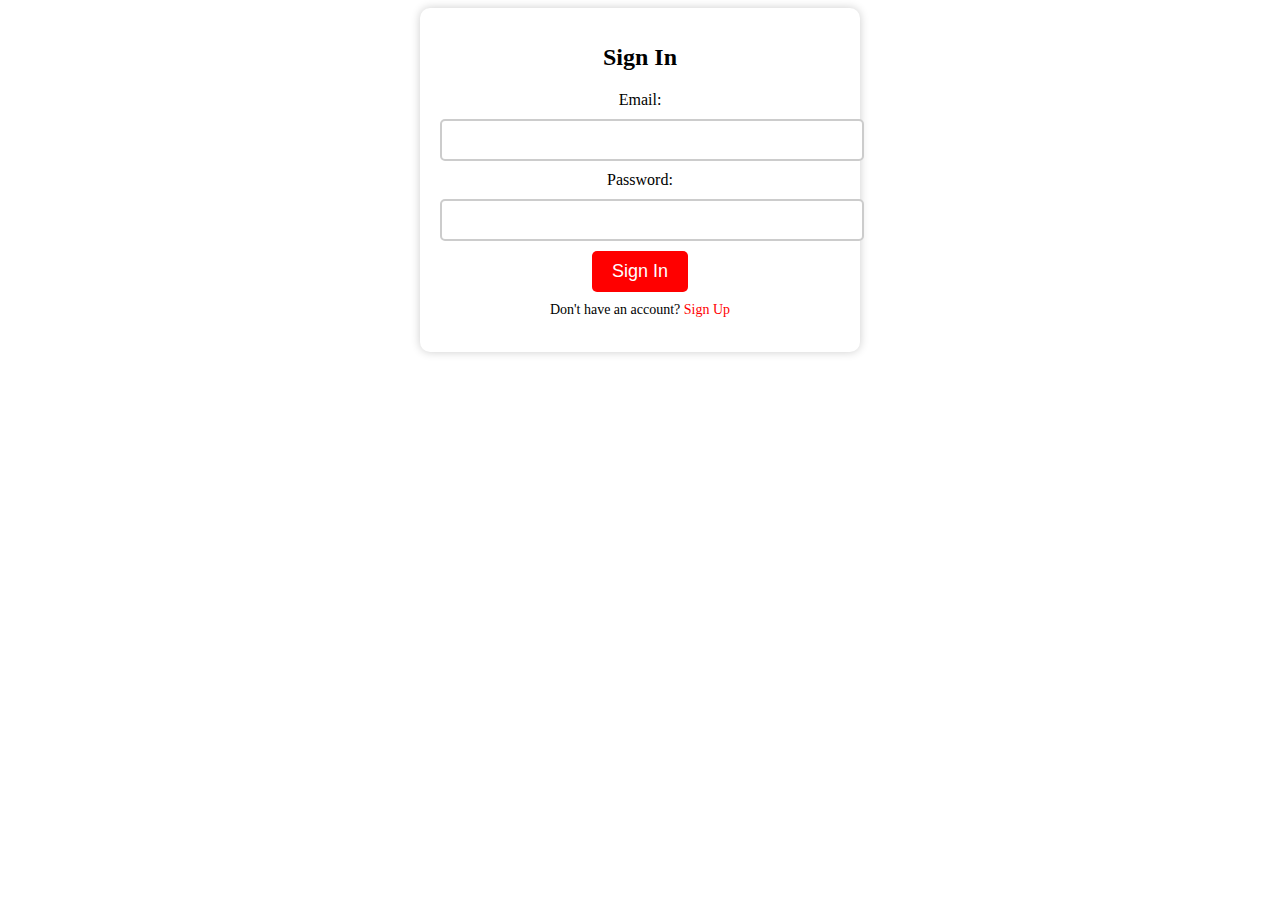
<file: signin.html>
<!DOCTYPE html>
<html lang="en">
<head>
    <meta charset="UTF-8">
    <meta name="viewport" content="width=device-width, initial-scale=1.0">
    <title>User Registration</title>
    <link rel="stylesheet" href="signin.css"> 
</head>
<body>
    <div class="signin-container">
        <h1>Sign In</h1>
        <!-- Login Form -->
        <form action="login.php" method="POST">
            <label for="login-email">Email:</label>
            <input type="text" id="login-email" name="login-email" class="input-field" required>
            <br>
            <label for="login-password">Password:</label>
            <input type="password" id="login-password" name="login-password" class="input-field" required>
            <br>
            <button type="submit" class="btn">Sign In</button>
        </form>
        <p>Don't have an account? <a href="signup.html">Sign Up</a></p>
    </div>
</body>
</html>
</file>
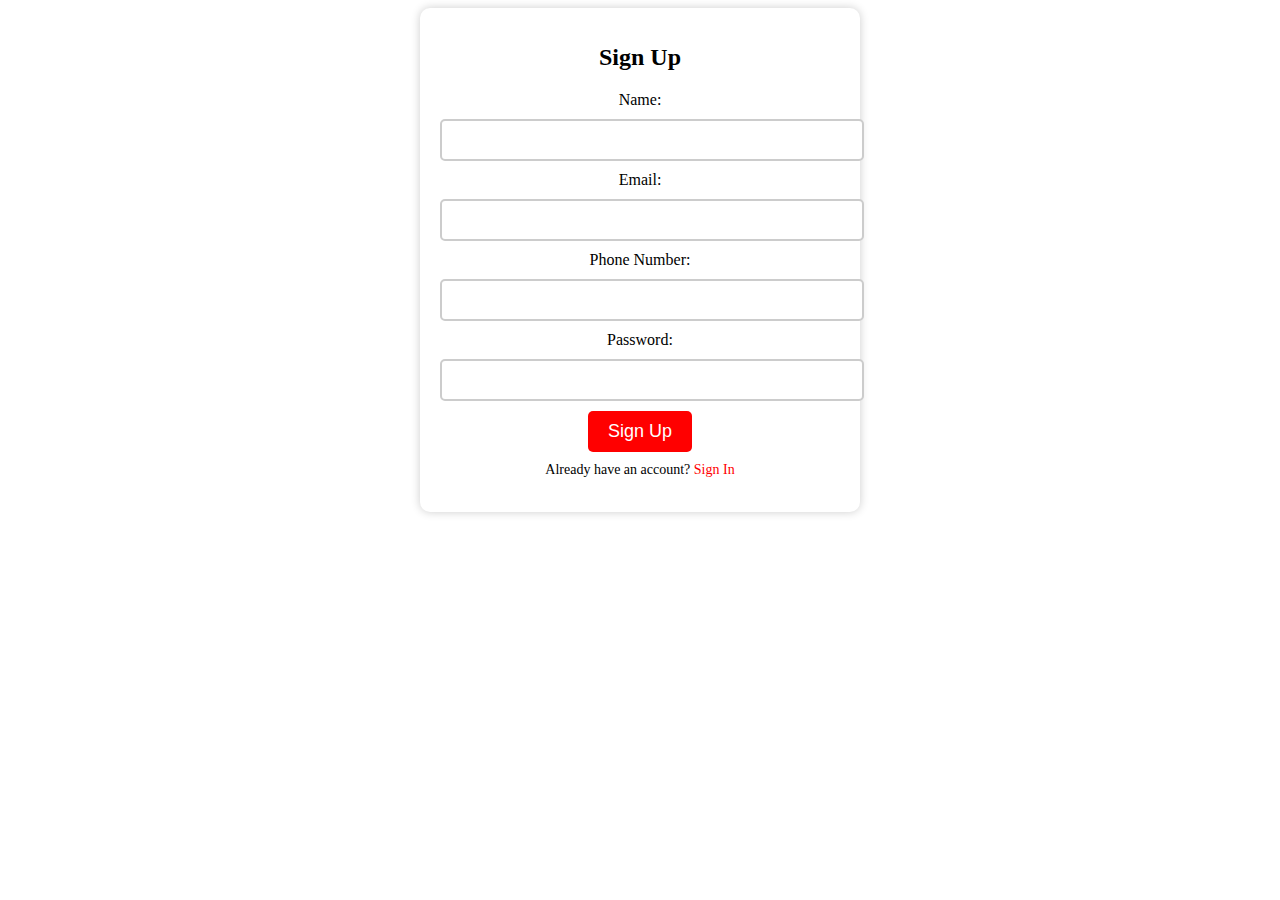
<file: signup.html>
<!DOCTYPE html>
<html lang="en">
<head>
    <meta charset="UTF-8">
    <meta name="viewport" content="width=device-width, initial-scale=1.0">
    <title>User Registration</title>
    <link rel="stylesheet" href="signup.css">
</head>
<body>
    <div class="signup-container">
        <h1>Sign Up</h1>
        <form action="signup.php" method="POST">
            <label for="name">Name:</label>
            <input type="text" id="name" name="name" class="input-field" required>
            <br>
            <label for="email">Email:</label>
            <input type="email" id="email" name="email" class="input-field" required>
            <br>
            <label for="phone">Phone Number:</label>
            <input type="tel" id="phone" name="phone" class="input-field" required>
            <br>
            <label for="password">Password:</label>
            <input type="password" id="password" name="password" class="input-field" required>
            <br>
            <!-- Add any additional registration fields here -->
            <button type="submit" class="btn">Sign Up</button>
        </form>
        <p>Already have an account? <a href="signin.html">Sign In</a></p>
    </div>
</body>
</html>
</file>
<file: signin.css>
/* styles.css */

/* Sign-in container styles */
.signin-container {
    background-color: white;
    padding: 20px;
    border-radius: 10px;
    box-shadow: 0px 0px 10px rgba(0, 0, 0, 0.2);
    max-width: 400px;
    margin: 0 auto;
    text-align: center;
}

/* Sign-in header styles */
.signin-container h1 {
    color: black;
    font-size: 24px;
    margin-bottom: 20px;
}

/* Input field styles */
.input-field {
    width: 100%;
    padding: 10px;
    margin: 10px 0;
    border: 2px solid #ccc;
    border-radius: 5px;
    font-size: 16px;
}

/* Sign-in button styles */
.btn {
    background-color: red;
    color: white;
    padding: 10px 20px;
    border: none;
    border-radius: 5px;
    font-size: 18px;
    cursor: pointer;
}

/* Sign-in button hover effect */
.btn:hover {
    background-color: #cc0000; /* Darker red on hover */
}

/* "Don't have an account?" text styles */
.signin-container p {
    color: black;
    font-size: 14px;
    margin-top: 10px;
}

/* Link styles */
.signin-container a {
    color: red;
    text-decoration: none;
}

/* Link hover effect */
.signin-container a:hover {
    text-decoration: underline;
}
</file>
<file: signup.css>
/* styles.css */

/* Sign-in and Signup container styles */
.signin-container, .signup-container {
    background-color: white;
    padding: 20px;
    border-radius: 10px;
    box-shadow: 0px 0px 10px rgba(0, 0, 0, 0.2);
    max-width: 400px;
    margin: 0 auto;
    text-align: center;
}

/* Sign-in and Signup header styles */
.signin-container h1, .signup-container h1 {
    color: black;
    font-size: 24px;
    margin-bottom: 20px;
}

/* Input field styles */
.input-field {
    width: 100%;
    padding: 10px;
    margin: 10px 0;
    border: 2px solid #ccc;
    border-radius: 5px;
    font-size: 16px;
}

/* Sign-in and Signup button styles */
.btn {
    background-color: red;
    color: white;
    padding: 10px 20px;
    border: none;
    border-radius: 5px;
    font-size: 18px;
    cursor: pointer;
}

/* Sign-in and Signup button hover effect */
.btn:hover {
    background-color: #cc0000; /* Darker red on hover */
}

/* "Don't have an account?" text styles */
.signin-container p, .signup-container p {
    color: black;
    font-size: 14px;
    margin-top: 10px;
}

/* Link styles */
.signin-container a, .signup-container a {
    color: red;
    text-decoration: none;
}

/* Link hover effect */
.signin-container a:hover, .signup-container a:hover {
    text-decoration: underline;
}
</file>
